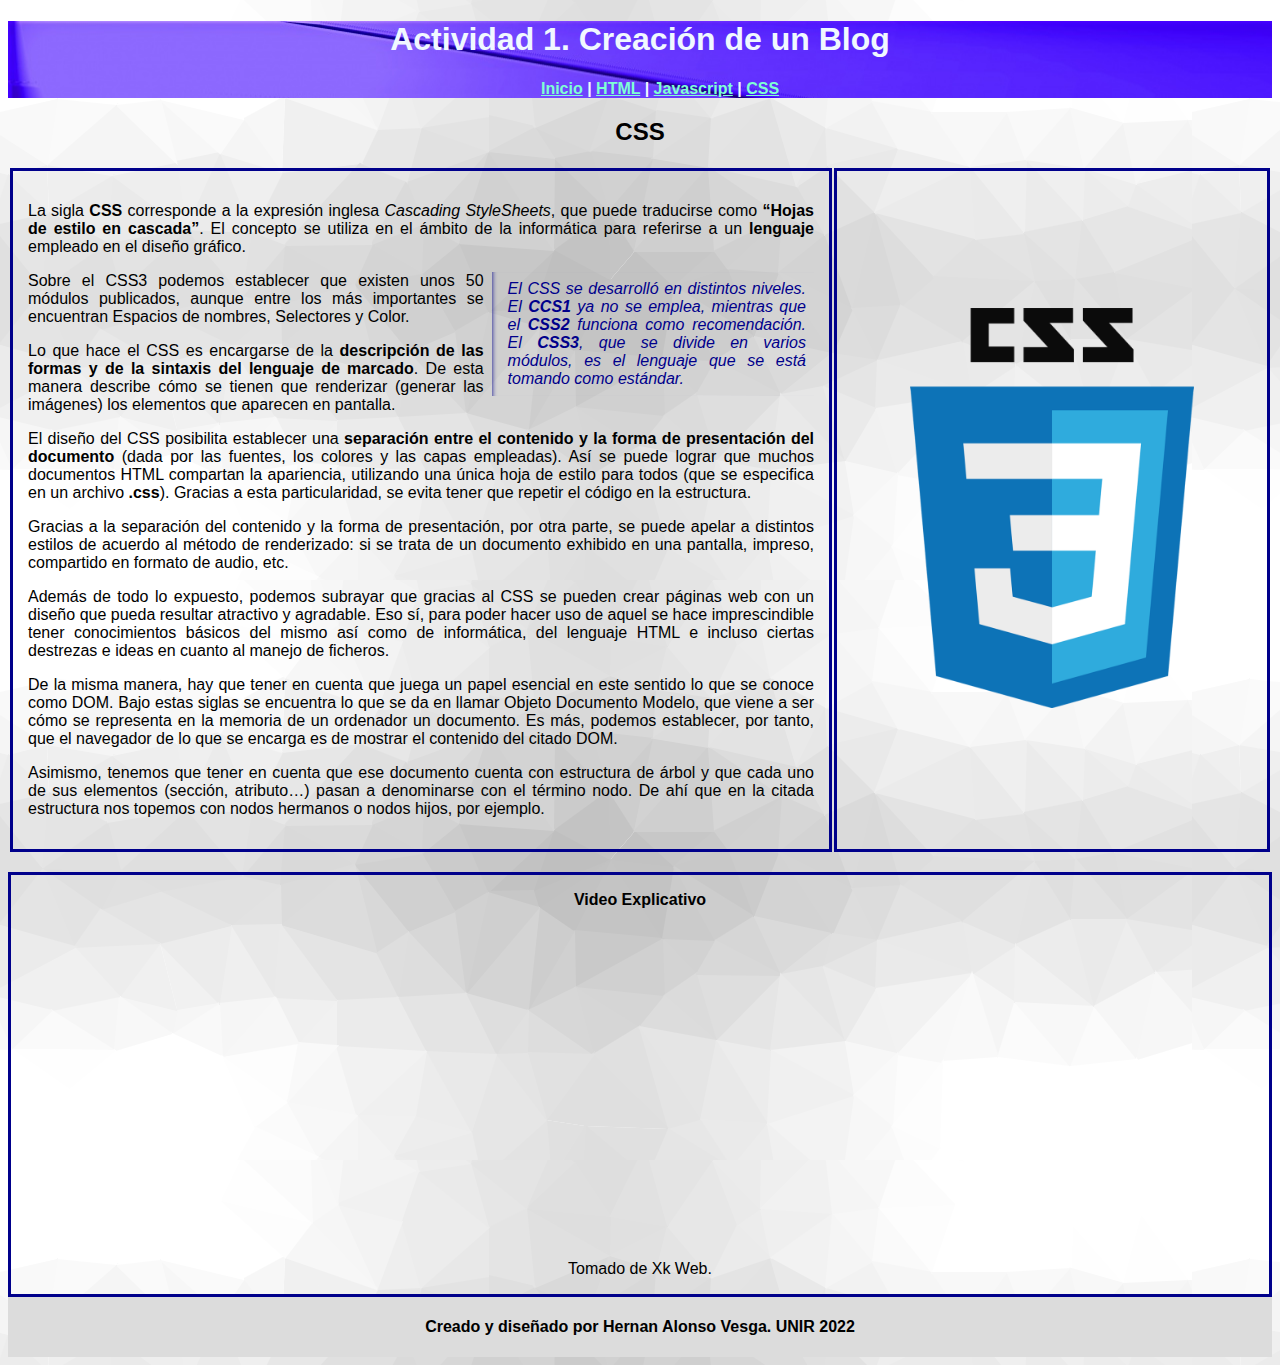
<file: encss.html>
<!DOCTYPE html>
<html lang="en">
<head>
    <meta charset="UTF-8">
    <meta http-equiv="X-UA-Compatible" content="IE=edge">
    <meta name="viewport" content="width=device-width, initial-scale=1.0">
    <title>Trabajo Blog Hernan Vesga 090522</title>
    <link rel="stylesheet" href="css/style.css">
</head>
<body>
    <header class="bannerheader">
        <h1>Actividad 1. Creación de un Blog</h1>
        <nav class="menu">
            <ul>
            <strong> 
              <a href="index.html">Inicio</a> |
              <a href="enhtml.html">HTML</a> |
              <a href="enjs.html">Javascript</a> |
              <a href="encss.html">CSS</a>
            </strong> 
            </ul>
        </nav>   
    </header>
    <main>
        <section>
            <article class="explicacion">
                <h2>CSS</h2>
                <table style="width:100%">
                    <tr>
                      <td>
                        <p>La sigla <strong>CSS</strong> corresponde a la expresión inglesa <em>Cascading StyleSheets</em>, que puede traducirse como <strong>“Hojas de estilo en cascada”</strong>. El concepto se utiliza en el ámbito de la informática para referirse a un <strong>lenguaje</strong> empleado en el diseño gráfico.</p>
                        <aside>
                            <p>El CSS se desarrolló en distintos niveles. El <strong>CCS1</strong> ya no se emplea, mientras que el <strong>CSS2</strong> funciona como recomendación. El <strong>CSS3</strong>, que se divide en varios módulos, es el lenguaje que se está tomando como estándar.</p>
                        </aside>
                        <p>Sobre el CSS3 podemos establecer que existen unos 50 módulos publicados, aunque entre los más importantes se encuentran Espacios de nombres, Selectores y Color. </p>
                        <p>Lo que hace el CSS es encargarse de la <strong>descripción de las formas y de la sintaxis del lenguaje de marcado</strong>. De esta manera describe cómo se tienen que renderizar (generar las imágenes) los elementos que aparecen en pantalla.</p>
                        <p>El diseño del CSS posibilita establecer una <strong>separación entre el contenido y la forma de presentación del documento</strong> (dada por las fuentes, los colores y las capas empleadas). Así se puede lograr que muchos documentos HTML compartan la apariencia, utilizando una única hoja de estilo para todos (que se especifica en un archivo <strong>.css</strong>). Gracias a esta particularidad, se evita tener que repetir el código en la estructura.</p>
                        <p>Gracias a la separación del contenido y la forma de presentación, por otra parte, se puede apelar a distintos estilos de acuerdo al método de renderizado: si se trata de un documento exhibido en una pantalla, impreso, compartido en formato de audio, etc.</p>
                        <p>Además de todo lo expuesto, podemos subrayar que gracias al CSS se pueden crear páginas web con un diseño que pueda resultar atractivo y agradable. Eso sí, para poder hacer uso de aquel se hace imprescindible tener conocimientos básicos del mismo así como de informática, del lenguaje HTML e incluso ciertas destrezas e ideas en cuanto al manejo de ficheros. </p>
                        <p>De la misma manera, hay que tener en cuenta que juega un papel esencial en este sentido lo que se conoce como DOM. Bajo estas siglas se encuentra lo que se da en llamar Objeto Documento Modelo, que viene a ser cómo se representa en la memoria de un ordenador un documento. Es más, podemos establecer, por tanto, que el navegador de lo que se encarga es de mostrar el contenido del citado DOM.</p>
                        <p>Asimismo, tenemos que tener en cuenta que ese documento cuenta con estructura de árbol y que cada uno de sus elementos (sección, atributo…) pasan a denominarse con el término nodo. De ahí que en la citada estructura nos topemos con nodos hermanos o nodos hijos, por ejemplo. </p>
                      </td>
                      <td>
                        <img class="logos" 
                        src="images/blogcss.png"
                        alt="Logo CSS">
                      </td>
                    </tr>
                </table>  
            </article>
            <br>
            <article class="video">
                <p>
                    <strong>
                        Video Explicativo
                    </strong>
                </p>
                <p>
                    <iframe width="560" height="315" src="https://www.youtube.com/embed/AKEGng4pNPo?controls=0" title="YouTube video player" frameborder="0" allow="accelerometer; autoplay; clipboard-write; encrypted-media; gyroscope; picture-in-picture" allowfullscreen></iframe>
                </p>
                <p>
                    Tomado de Xk Web.
                </p>
            </article>
        </section>
    </main>  
    <footer>
        <p><strong>Creado y diseñado por Hernan Alonso Vesga. UNIR 2022</strong></p>
    </footer>   
</body>
</html>
</file>
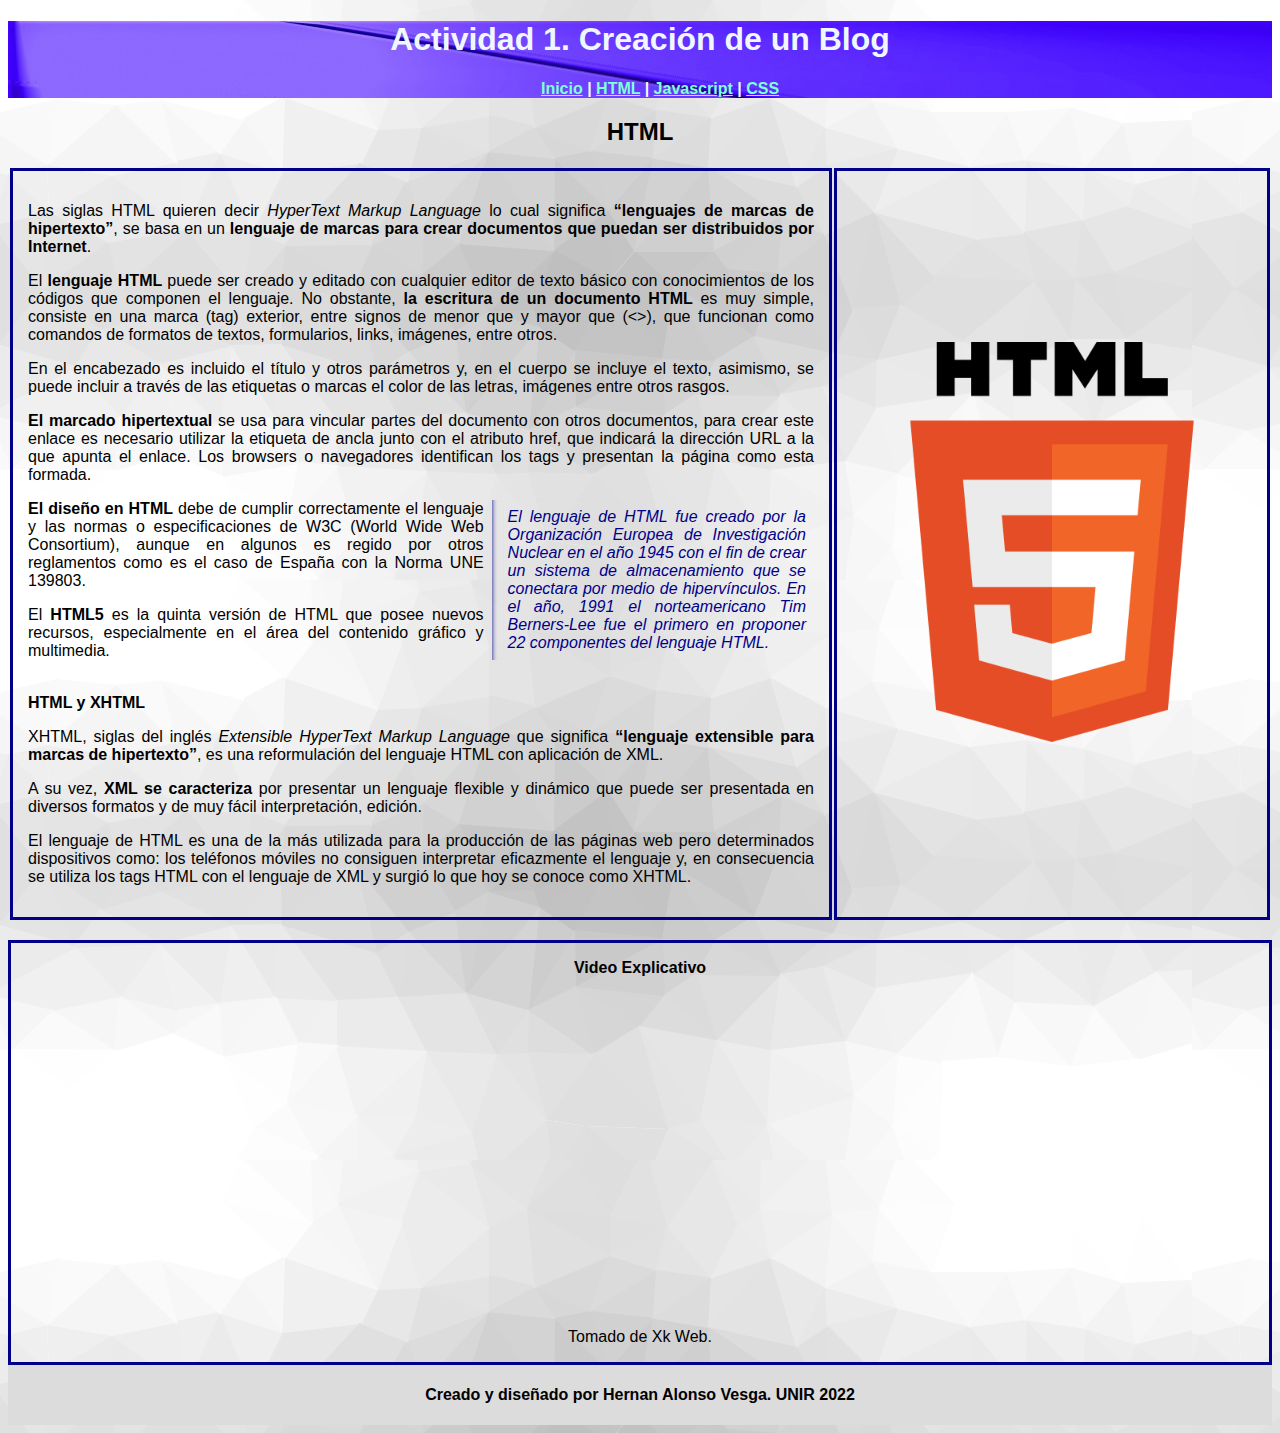
<file: enhtml.html>
<!DOCTYPE html>
<html lang="en">
<head>
    <meta charset="UTF-8">
    <meta http-equiv="X-UA-Compatible" content="IE=edge">
    <meta name="viewport" content="width=device-width, initial-scale=1.0">
    <title>Trabajo Blog Hernan Vesga 090522</title>
    <link rel="stylesheet" href="css/style.css">
</head>
<body>
    <header class="bannerheader">
        <h1>Actividad 1. Creación de un Blog</h1>
        <nav class="menu">
            <ul>
            <strong> 
              <a href="index.html">Inicio</a> |
              <a href="enhtml.html">HTML</a> |
              <a href="enjs.html">Javascript</a> |
              <a href="encss.html">CSS</a>
            </strong> 
            </ul>
        </nav>   
    </header>
    <main>
        <section>
            <article class="explicacion">
                <h2>HTML</h2>
                <table style="width:100%">
                    <tr>
                      <td>
                        <p>
                            Las siglas HTML quieren decir <em>HyperText Markup Language</em> lo cual significa <strong>“lenguajes de marcas de hipertexto”</strong>, se basa en un <strong>lenguaje de marcas para crear documentos que puedan ser distribuidos por Internet</strong>.
                        </p>
                        <p>
                            El<strong> lenguaje HTML </strong>puede ser creado y editado con cualquier editor de texto básico con conocimientos de los códigos que componen el lenguaje. No obstante, <strong>la escritura de un documento HTML </strong>es muy simple, consiste en una marca (tag) exterior, entre signos de menor que y mayor que (&lt;&gt;), que funcionan como comandos de formatos de textos, formularios, links, imágenes, entre otros.
                        </p>
                        <p>
                            En el encabezado es incluido el título y otros parámetros y, en el cuerpo se incluye el texto, asimismo, se puede incluir a través de las etiquetas o marcas el color de las letras, imágenes entre otros rasgos.
                        </p>
                        <p>
                            <strong>El marcado hipertextual </strong>se usa para vincular partes del documento con otros documentos, para crear este enlace es necesario utilizar la etiqueta de ancla junto con el atributo href, que indicará la dirección URL a la que apunta el enlace. Los browsers o navegadores identifican los tags y presentan la página como esta formada.
                        </p>
                        <aside>
                            <p>
                                El lenguaje de HTML fue creado por la Organización Europea de Investigación Nuclear en el año 1945 con el fin de crear un sistema de almacenamiento que se conectara por medio de hipervínculos. En el año, 1991 el norteamericano Tim Berners-Lee fue el primero en proponer 22 componentes del lenguaje HTML.
                            </p>
                        </aside>       
                        <p>
                            <strong>El diseño en HTML</strong> debe de cumplir correctamente el lenguaje y las normas o especificaciones de W3C (World Wide Web Consortium), aunque en algunos es regido por otros reglamentos como es el caso de España con la Norma UNE 139803.
                        </p>
                        <p>
                            El <strong>HTML5</strong> es la quinta versión de HTML que posee nuevos recursos, especialmente en el área del contenido gráfico y multimedia.
                        </p>
                        <br>
                            <strong>HTML y XHTML</strong>
                        <p>
                            XHTML, siglas del inglés <em>Extensible HyperText Markup Language</em> que significa <strong>“lenguaje extensible para marcas de hipertexto”</strong>, es una reformulación del lenguaje HTML con aplicación de XML.
                        </p>
                        <p>
                            A su vez, <strong>XML se caracteriza </strong>por presentar un lenguaje flexible y dinámico que puede ser presentada en diversos formatos y de muy fácil interpretación, edición.
                        </p>
                        <p>
                            El lenguaje de HTML es una de la más utilizada para la producción de las páginas web pero determinados dispositivos como: los teléfonos móviles no consiguen interpretar eficazmente el lenguaje y, en consecuencia se utiliza los tags HTML con el lenguaje de XML y surgió lo que hoy se conoce como XHTML.
                        </p> 
                      </td>
                      <td>
                        <img class="logos" 
                        src="images/bloghtml5.png"
                        alt="Logo HTML">
                      </td>
                    </tr>
                </table>  
            </article>
            <br>
            <article class="video">
                <p>
                    <strong>
                        Video Explicativo
                    </strong>
                </p>
                <p>
                    <iframe width="560" height="315" src="https://www.youtube.com/embed/cWWQ-HIIg-Y?controls=0" title="YouTube video player" frameborder="0" allow="accelerometer; autoplay; clipboard-write; encrypted-media; gyroscope; picture-in-picture" allowfullscreen></iframe>
                </p>
                <p>
                    Tomado de Xk Web.
                </p>
            </article>
        </section>
    </main>  
    <footer>
        <p><strong>Creado y diseñado por Hernan Alonso Vesga. UNIR 2022</strong></p>
    </footer>   
</body>
</html>
</file>
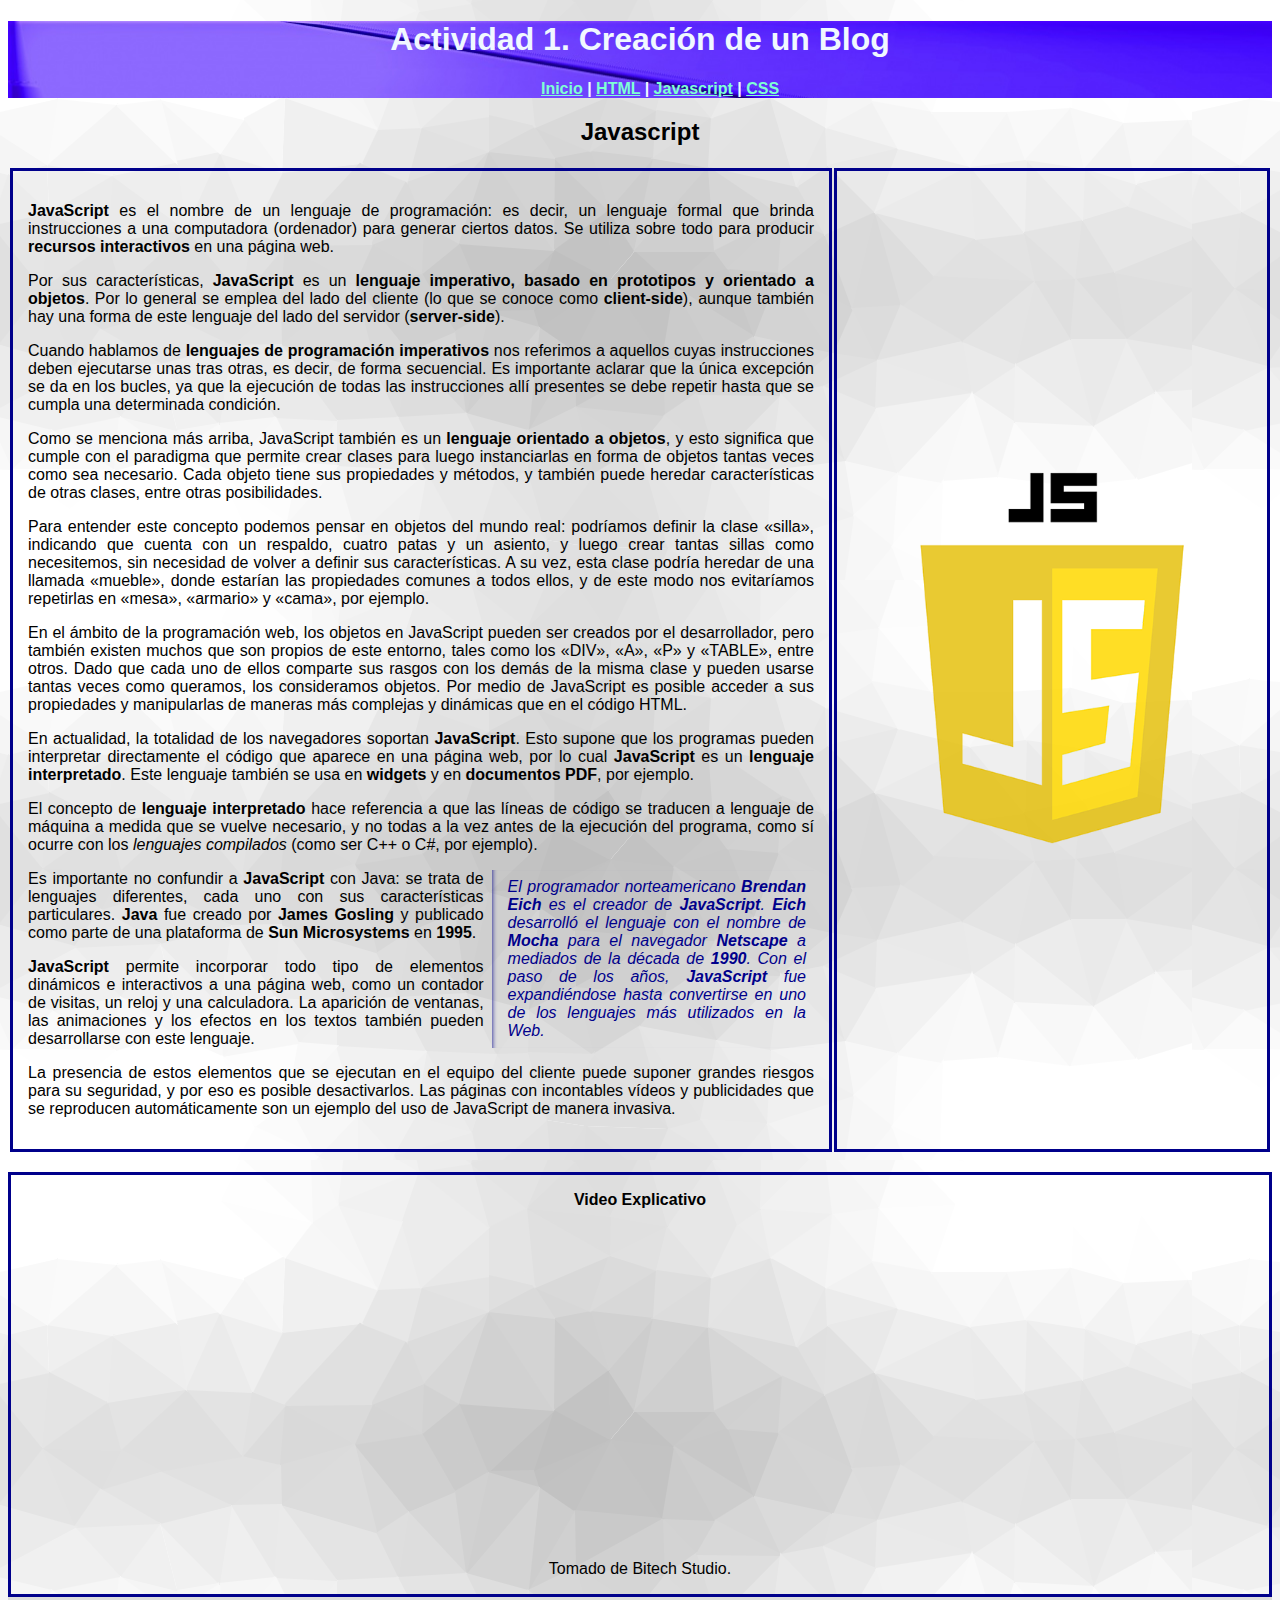
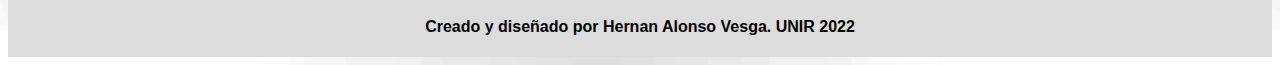
<file: enjs.html>
<!DOCTYPE html>
<html lang="en">
<head>
    <meta charset="UTF-8">
    <meta http-equiv="X-UA-Compatible" content="IE=edge">
    <meta name="viewport" content="width=device-width, initial-scale=1.0">
    <title>Trabajo Blog Hernan Vesga 090522</title>
    <link rel="stylesheet" href="css/style.css">
</head>
<body>
    <header class="bannerheader">
        <h1>Actividad 1. Creación de un Blog</h1>
        <nav class="menu">
            <ul>
            <strong> 
              <a href="index.html">Inicio</a> |
              <a href="enhtml.html">HTML</a> |
              <a href="enjs.html">Javascript</a> |
              <a href="encss.html">CSS</a>
            </strong> 
            </ul>
        </nav>   
    </header>
    <main>
        <section>
            <article class="explicacion">
                <h2>Javascript</h2>
                <table style="width:100%">
                    <tr>
                      <td>
                        <p><strong>JavaScript</strong> es el nombre de un lenguaje de programación: es decir, un lenguaje formal que brinda instrucciones a una computadora (ordenador) para generar ciertos datos. Se utiliza sobre todo para producir <strong>recursos interactivos</strong> en una página web.</p>
                        <p>Por sus características, <strong>JavaScript</strong> es un <strong>lenguaje imperativo, basado en prototipos y orientado a objetos</strong>. Por lo general se emplea del lado del cliente (lo que se conoce como <strong>client-side</strong>), aunque también hay una forma de este lenguaje del lado del servidor (<strong>server-side</strong>).</p>
                        <p>Cuando hablamos de <strong>lenguajes de programación imperativos</strong> nos referimos a aquellos cuyas instrucciones deben ejecutarse unas tras otras, es decir, de forma secuencial. Es importante aclarar que la única excepción se da en los bucles, ya que la ejecución de todas las instrucciones allí presentes se debe repetir hasta que se cumpla una determinada condición.</p>
                        <p>Como se menciona más arriba, JavaScript también es un <strong>lenguaje orientado a objetos</strong>, y esto significa que cumple con el paradigma que permite crear clases para luego instanciarlas en forma de objetos tantas veces como sea necesario. Cada objeto tiene sus propiedades y métodos, y también puede heredar características de otras clases, entre otras posibilidades.</p>
                        <p>Para entender este concepto podemos pensar en objetos del mundo real: podríamos definir la clase «silla», indicando que cuenta con un respaldo, cuatro patas y un asiento, y luego crear tantas sillas como necesitemos, sin necesidad de volver a definir sus características. A su vez, esta clase podría heredar de una llamada «mueble», donde estarían las propiedades comunes a todos ellos, y de este modo nos evitaríamos repetirlas en «mesa», «armario» y «cama», por ejemplo.</p>
                        <p>En el ámbito de la programación web, los objetos en JavaScript pueden ser creados por el desarrollador, pero también existen muchos que son propios de este entorno, tales como los «DIV», «A», «P» y «TABLE», entre otros. Dado que cada uno de ellos comparte sus rasgos con los demás de la misma clase y pueden usarse tantas veces como queramos, los consideramos objetos. Por medio de JavaScript es posible acceder a sus propiedades y manipularlas de maneras más complejas y dinámicas que en el código HTML.</p>
                        <p>En actualidad, la totalidad de los navegadores soportan <strong>JavaScript</strong>. Esto supone que los programas pueden interpretar directamente el código que aparece en una página web, por lo cual <strong>JavaScript</strong> es un <strong>lenguaje interpretado</strong>. Este lenguaje también se usa en <strong>widgets</strong> y en <strong>documentos PDF</strong>, por ejemplo.</p>
                        <p>El concepto de <strong>lenguaje interpretado</strong> hace referencia a que las líneas de código se traducen a lenguaje de máquina a medida que se vuelve necesario, y no todas a la vez antes de la ejecución del programa, como sí ocurre con los <em>lenguajes compilados</em> (como ser C++ o C#, por ejemplo).</p>
                        <aside>
                            <p>El programador norteamericano <strong>Brendan Eich</strong> es el creador de <strong>JavaScript</strong>. <strong>Eich</strong> desarrolló el lenguaje con el nombre de <strong>Mocha</strong> para el navegador <strong>Netscape</strong> a mediados de la década de <strong>1990</strong>. Con el paso de los años, <strong>JavaScript</strong> fue expandiéndose hasta convertirse en uno de los lenguajes más utilizados en la Web.</p>
                        </aside>
                        <p>Es importante no confundir a <strong>JavaScript</strong> con Java: se trata de lenguajes diferentes, cada uno con sus características particulares. <strong>Java</strong> fue creado por <strong>James Gosling</strong> y publicado como parte de una plataforma de <strong>Sun Microsystems</strong> en <strong>1995</strong>.</p>
                        <p><strong>JavaScript</strong> permite incorporar todo tipo de elementos dinámicos e interactivos a una página web, como un contador de visitas, un reloj y una calculadora. La aparición de ventanas, las animaciones y los efectos en los textos también pueden desarrollarse con este lenguaje.</p>
                        <p>La presencia de estos elementos que se ejecutan en el equipo del cliente puede suponer grandes riesgos para su seguridad, y por eso es posible desactivarlos. Las páginas con incontables vídeos y publicidades que se reproducen automáticamente son un ejemplo del uso de JavaScript de manera invasiva.</p>
                        
                      </td>
                      <td>
                        <img class="logos" 
                        src="images/blogjs.png"
                        alt="Logo Javascript">
                      </td>
                    </tr>
                </table>  
            </article>
            <br>
            <article class="video">
                <p>
                    <strong>
                        Video Explicativo
                    </strong>
                </p>
                <p>
                    <iframe width="560" height="315" src="https://www.youtube.com/embed/riZbwRFMFuw?controls=0" title="YouTube video player" frameborder="0" allow="accelerometer; autoplay; clipboard-write; encrypted-media; gyroscope; picture-in-picture" allowfullscreen></iframe>
                </p>
                <p>
                    Tomado de Bitech Studio.
                </p>
            </article>
        </section>
    </main> 
    <footer>
        <p><strong>Creado y diseñado por Hernan Alonso Vesga. UNIR 2022</strong></p>
    </footer>    
</body>
</html>
</file>
<file: css/style.css>
body {
    font-family: arial;
    background-image: url("../images/fondositio.png");
}
a{color: aquamarine;}
a:hover{color: white;}
table td{
    padding: 15px;
    border: 3px solid darkblue;
    }
nav {text-align: center;}
header {
    text-align: center;
    color: aliceblue;
}
aside {
    width: 40%;
    padding-left: .5rem;
    margin-left: .5rem;
    float: right;
    box-shadow: inset 5px 0 5px -5px darkblue;
    font-style: italic;
    color: darkblue;
}
aside > p {
    margin: .5rem;
}
.explicacion {text-align: justify;}
.video {
    text-align: center;
    border: 3px solid darkblue;
}
hgroup > h1, h2 {text-align: center;}
.logos{width: 400px;}
.fotoperfil {
    border: darkblue;
    border-style: double;
    width: 100%;
}
.formatoact{
    width: 400px;
}
footer {
    display: flex;
    justify-content: center;
    padding: 5px;
    background-color: gainsboro;
    color: black;
}
.bannerheader {background-image: url("../images/bannerheaderhavesga.jpg");}
</file>
